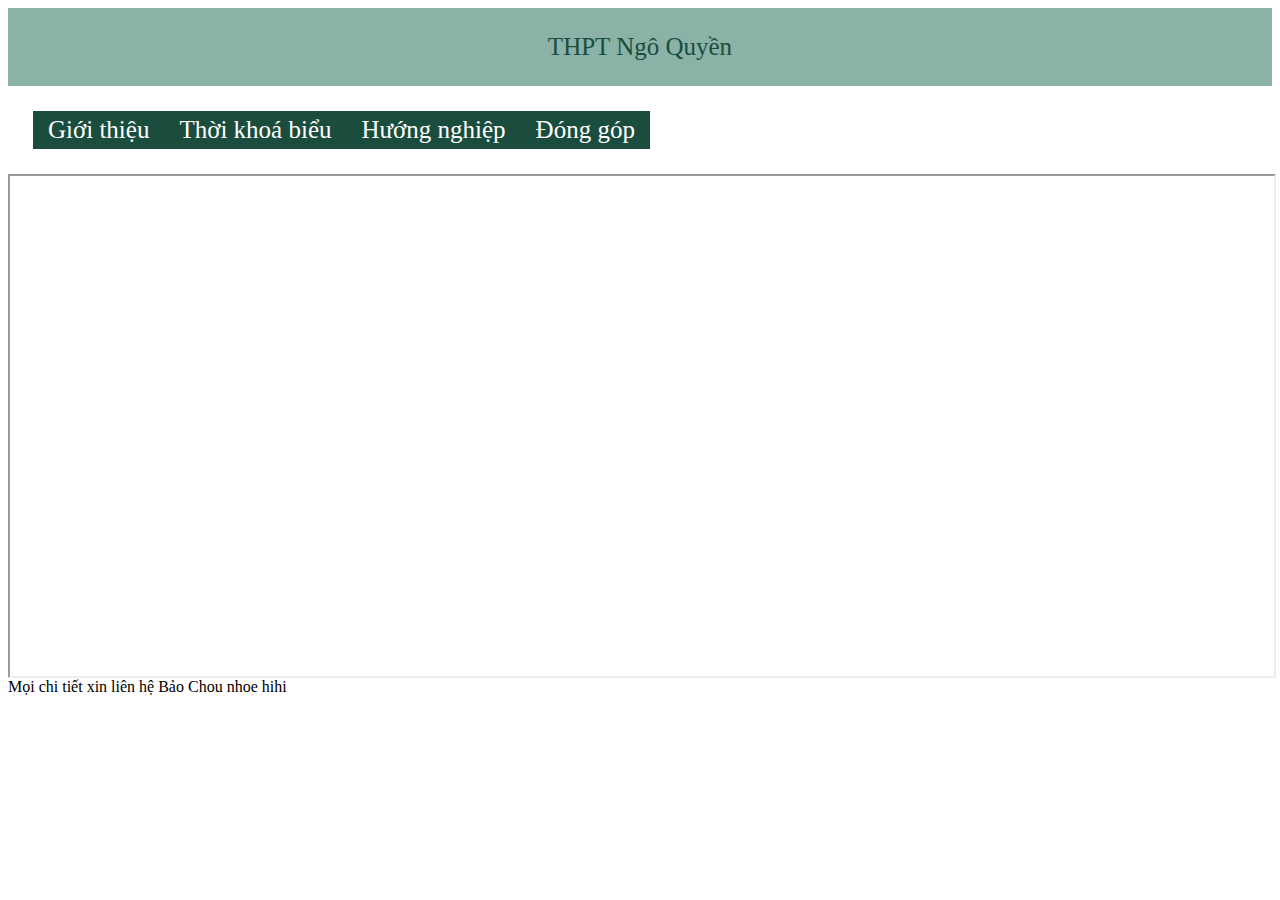
<file: index.html>
<html>
  <head>
    <meta charset="utf-8">
    <link href="style.css" rel="stylesheet" type="text/css"/>
  </head>
  <body>
    <div class="hi"> THPT Ngô Quyền </div>
    <div value="dau">
      <div class="trinhdon">
      <a href="contents/gioithieu.html" target="nd" class="bee"> Giới thiệu </a>
    <a href="contents/tkb.html" target="nd" class="bee"> Thời khoá biểu </a>
      <a href="contents/cntt.html" target="nd" class="bee"> Hướng nghiệp </a>
      <a href="contents/bai7nv2.html" target="nd" class="bee"> Đóng góp </a>
    </div>
    <div class="noidung">
      <iframe name="nd"></iframe>
      
  <div class="kettrang">Mọi chi tiết xin liên hệ Bảo Chou nhoe hihi </div>

  </body>
</html>
</file>
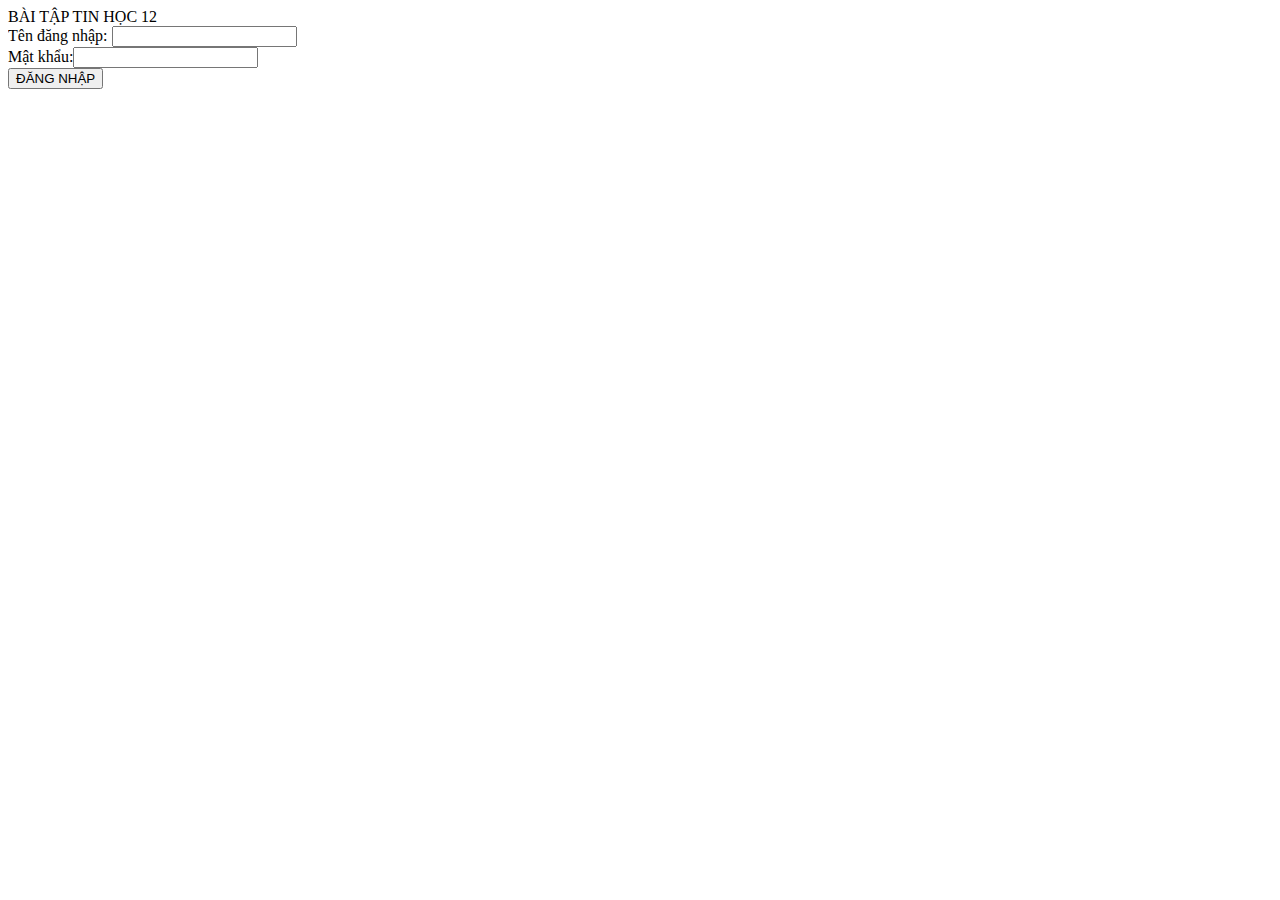
<file: login.html>
<html>
  <head>
    <meta charset="utf-8">
    <meta name="viewport" content="width=device-width">
    <tittle> BÀI TẬP TIN HỌC 12</tittle>
    <link href="style.css" rel="stylesheet" type="text/css"/>
     </head>
  <body>
    <form>
      <label> Tên đăng nhập:</label> <input type="text" id="username" name="username"> <br>
      <label> Mật khẩu:</label><input type="password" id="pw" name="pw"> <br>
      <button type="submit" id="ok" name="ok" onclick=login()> ĐĂNG NHẬP </button>
    </form>
    <script src="script.js"> </script>
  </body>
</html>
</file>
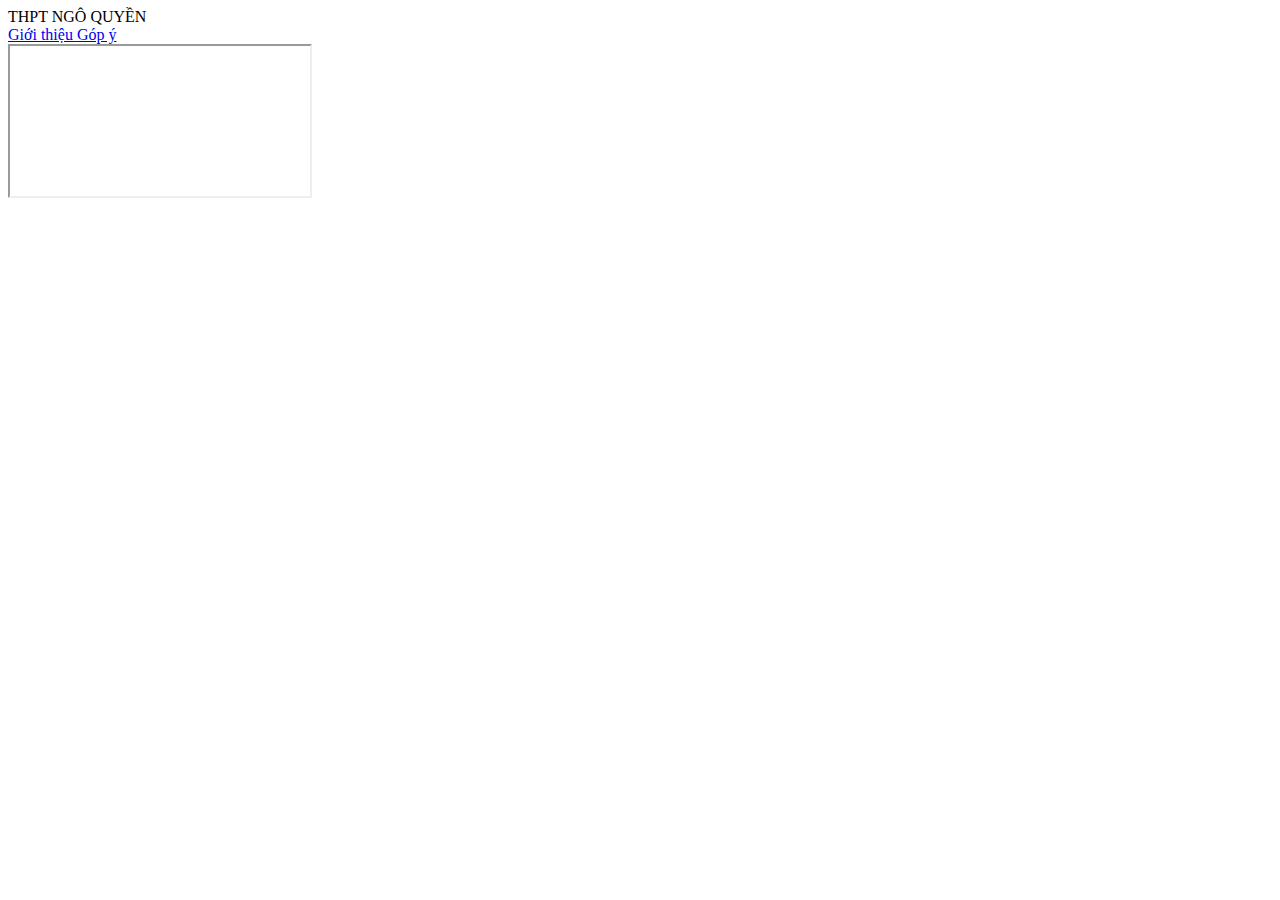
<file: contents/thucdon.html>
<!DOCTYPE html>
<html>
  <head>
    <meta charset="utf-8">
    <link  
      
      </head>
      <body>
        <div class="phandau"> THPT NGÔ QUYỀN</div>
        <div class ="thucdon">
          <a href="contents/gioithieu.html"> Giới thiệu </a>
          <a href="contents/bai7nv1.html"target="nd " > Góp ý </a>
        
        </div>
        <div class="noidung">
         <iframe name="nd"></iframe> 
          
        </div>
      </body>
      
    </style>
  
  </body>
</html>
</file>
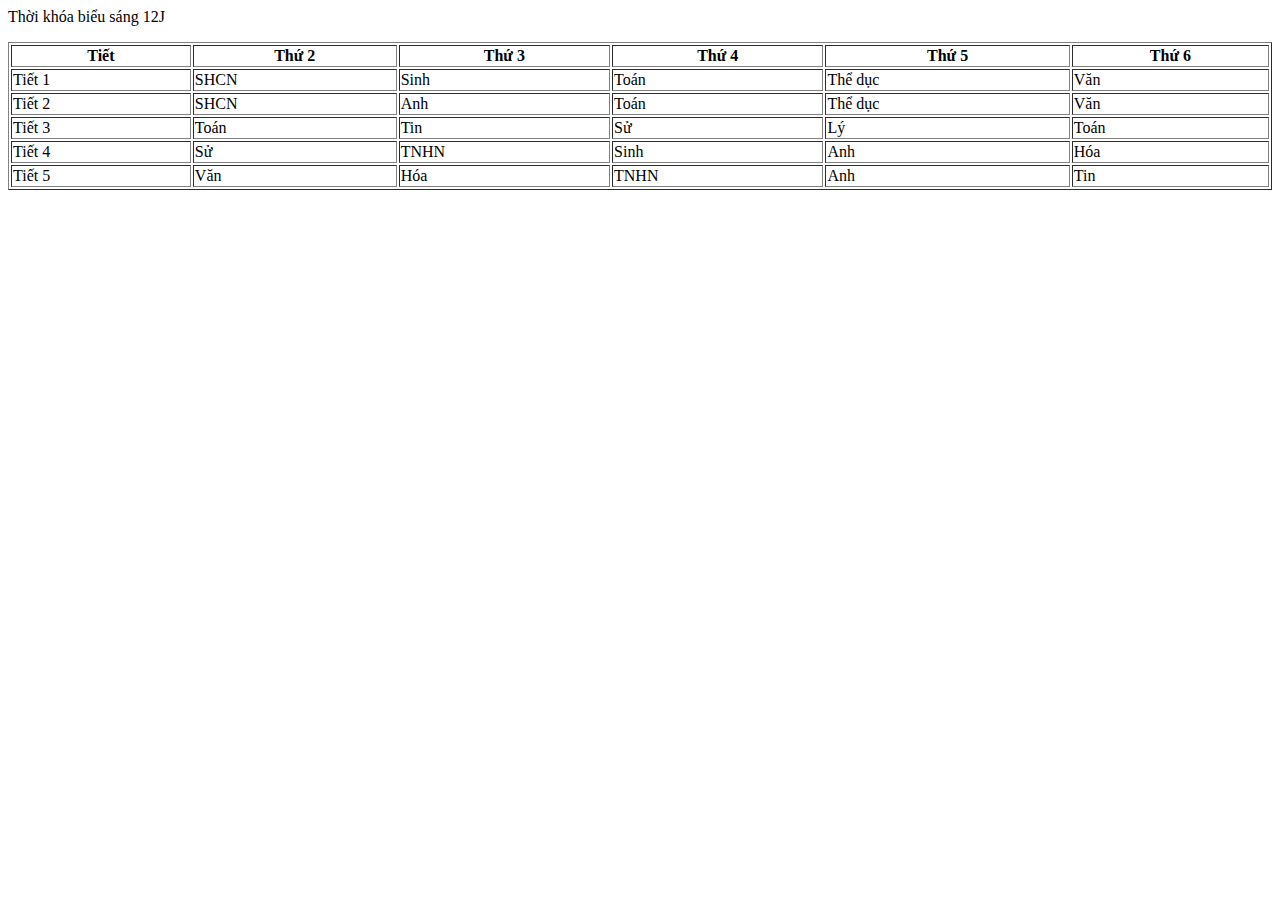
<file: contents/tkb.html>
<html>
  <head>
  <body> <p> Thời khóa biểu sáng 12J</p>
    <table border="1" width="100%">
        <tr>
         <th>Tiết</th>
         <th>Thứ 2</th>
         <th>Thứ 3</th>
         <th>Thứ 4</th>
         <th>Thứ 5</th>
         <th>Thứ 6</th>
       </tr>

       <tr>
        <td>Tiết 1</td>
        <td>SHCN</td>
        <td>Sinh</td>
        <td>Toán</td>
        <td>Thể dục</td>
        <td>Văn</td>
       </tr>

       <tr>
        <td>Tiết 2</td>
        <td>SHCN</td>
        <td>Anh</td>
        <td>Toán</td>
        <td>Thể dục</td>
        <td>Văn</td>
       </tr>

       <tr>
        <td>Tiết 3</td>
        <td>Toán</td>
        <td>Tin</td>
        <td>Sử</td>
        <td>Lý</td>
        <td>Toán</td>
       </tr>

       <tr>
        <td>Tiết 4</td>
        <td>Sử</td>
        <td>TNHN</td>
        <td>Sinh</td>
        <td>Anh</td>
        <td>Hóa</td>
       </tr>

       <tr>
        <td>Tiết 5</td>
        <td>Văn</td>
        <td>Hóa</td>
        <td> TNHN</td>
        <td>Anh</td>
        <td>Tin</td>
       </tr>
  </body>

  </head>
</html>
</file>
<file: style.css>
html {
  height: 100%;
  width: 100%;
}
.hi {
  color:1B4D3E; 
  background-color: 8AB2A6; 
  text-align: center; 
  padding: 25px;
  font-size: 25px; 
}
.dau {
  display:inline-block ;
  height: 50%
}
.trinhdon {
  display: flex;
  background-color: white; 
  padding: 25px;
 
}
.bee { 
  background-color: 1B4D3E;
  color: white;
  font-size: 25px;
  text-decoration: none;
  padding: 5px 15px;
}
 
.noidung {
  color: black;
  height: 500px;
}
iframe{
 height: 100%;
  width: 100%;
  
}
</file>
